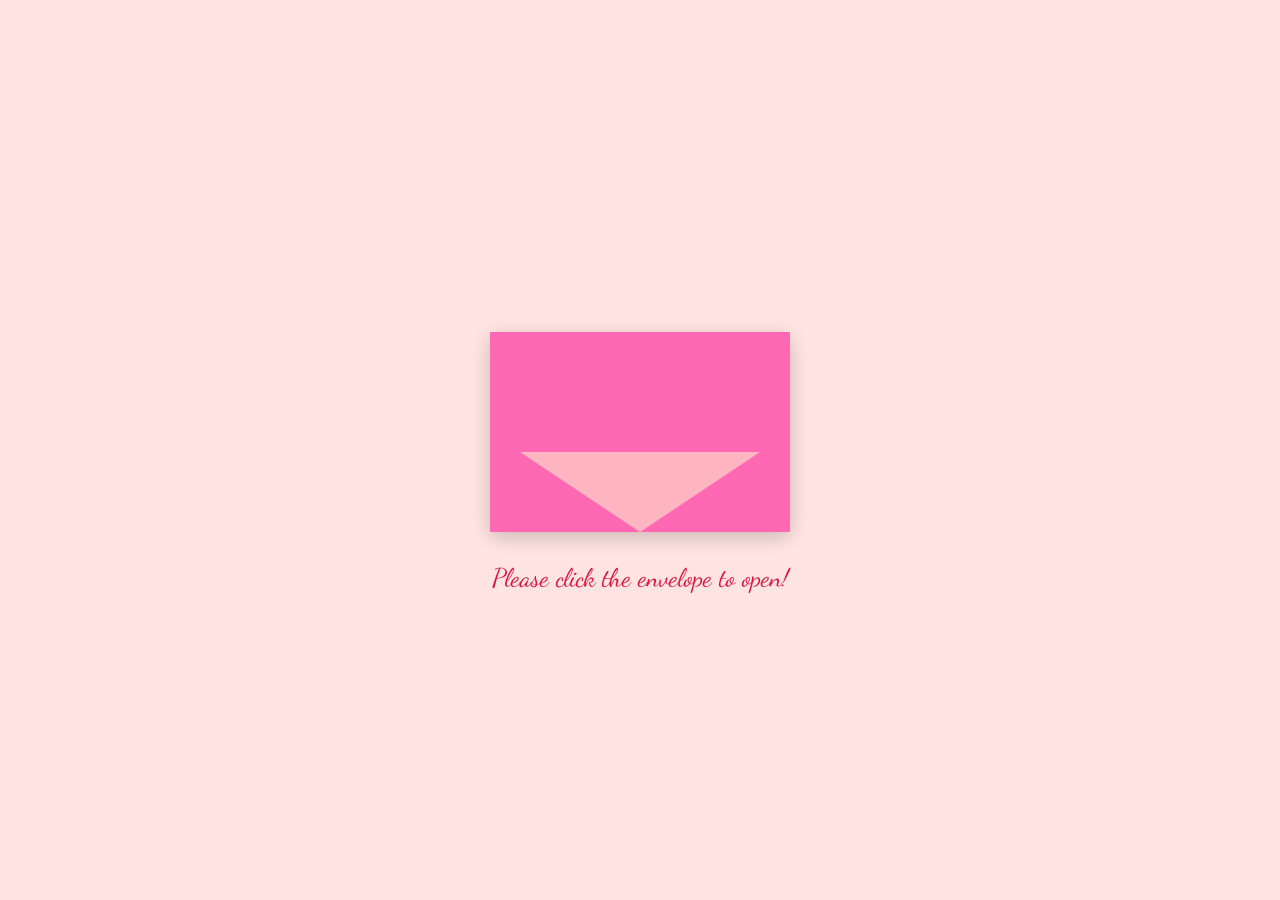
<file: Index.html>
<!DOCTYPE html>
<html lang="en">
<head>
    <meta charset="UTF-8">
    <meta name="viewport" content="width=device-width, initial-scale=1.0">
    <title>Can I court you?</title>
    <link rel="stylesheet" href="styles.css">
    <link rel="preconnect" href="https://fonts.googleapis.com">
    <link rel="preconnect" href="https://fonts.gstatic.com" crossorigin>
    <link href="https://fonts.googleapis.com/css2?family=Dancing+Script:wght@400;700&display=swap" rel="stylesheet">
</head>
<body>

    <div class="container">
        <div class="loading-indicator"></div>

        <div class="envelope-container" id="envelopeContainer">
            <div class="envelope">
                <div class="flap top-flap" id="topFlap"></div>
                <div class="flap left-flap"></div>
                <div class="flap right-flap"></div>
                <div class="envelope-front">
                    <div class="envelope-content-area" id="envelopeContentArea">
                        <div class="card" id="card">
                            <p>You're invited to be my Valentine!</p>
                        </div>
                        <div class="hearts-inside">
                            <span class="heart-icon">❤️</span>
                            <span class="heart-icon">❤️</span>
                            <span class="heart-icon">❤️</span>
                        </div>
                    </div>
                </div>
                <div class="flap bottom-flap"></div>
            </div>
        </div>

        <p class="click-text" id="clickText">Please click the envelope to open!</p>

        <div class="valentine-popup hidden" id="valentinePopup">
            <img src="images/love_hugging.jpg" alt="Cute Couple hugging" class="popup-image">
            <h2>Can I Court You?</h2><!--Title-->
            <div class="popup-message-scrollable">
                <p>Hi Love, Here we are, what a beautiful day to surprise a wonderful woman like you. I never imagined we would connect the way we have, and the fact that you feel the same still feels like a dream. You've brought so much warmth into my life. I admire your effort, your care, and the honesty you carry in every word and gesture. Welcome to my heart love love! I'm so glad you're here. 💖 </p><!--Input your letter here-->
            </div>
            <div class="buttons">
                <button id="yesBtn">Yes</button>
                <button id="noBtn">No</button>
            </div>
        </div>

        <div class="thank-you-message hidden" id="thankYouMessage">
            <span class="giant-heart">❤️</span>
            <p>Thank you for saying yes!! It means more to me than words can ever fully express. In that moment, my heart felt lighter, fuller, and so incredibly happy. You’ve given me the chance to show you just how deeply I care, and I promise to cherish and respect you every step of the way. I’m so grateful for your trust, your openness, and for allowing me into your heart. This is the beginning of something truly beautiful, and I can’t wait to grow with you. Here’s to us, to this journey, and to every little moment we’ll share together. ❤️
            <br>With all my heart,,
            Carlo Pragacha ❤️</p> <!--Thank you message-->
        </div>
    </div>

    <script src="script.js"></script>
</body>
</html>
</file>
<file: styles.css>
:root {
    --bg-pink: #ffe4e1; /* Lightest pink for background */
    --envelope-body-pink: #ffb6c1; /* Body of the envelope */
    --envelope-flap-pink: #ff69b4; /* Hot pink for flaps */
    --envelope-border-pink: #ff9dbf; /* Slightly darker pink for flap borders */
    --text-red: #dc143c; /* Crimson for main text */
}

body {
    margin: 0;
    padding: 0;
    display: flex;
    justify-content: center;
    align-items: center;
    min-height: 100vh;
    background-color: var(--bg-pink);
    overflow: hidden; /* Hide body scrollbar unless forced */
    font-family: sans-serif;
    position: relative;
}

.container {
    display: flex;
    flex-direction: column;
    align-items: center;
    position: relative;
    z-index: 1;
}

/* --- Loading Indicator --- */
.loading-indicator {
    width: 40px;
    height: 40px;
    border: 4px solid #6495ed;
    border-top: 4px solid transparent;
    border-radius: 50%;
    animation: spin 1s linear infinite;
    position: absolute;
    top: -80px;
    left: 50%;
    transform: translateX(-50%);
}

@keyframes spin {
    0% { transform: rotate(0deg); }
    100% { transform: rotate(360deg); }
}

/* --- Envelope Styles --- */
.envelope-container {
    position: relative;
    width: 300px; /* Slightly larger base */
    height: 200px; /* Adjust height */
    perspective: 1000px; /* For 3D transforms */
    cursor: pointer;
    margin-top: 50px;
    display: flex;
    justify-content: center;
    align-items: center;
}

.envelope {
    position: relative;
    width: 100%;
    height: 100%;
    transform-style: preserve-3d; /* Allows nested 3D transforms */
    transition: transform 1s ease-in-out;
}

.envelope-front {
    position: absolute;
    width: 100%;
    height: 100%;
    background-color: var(--envelope-body-pink);
    border-radius: 8px;
    backface-visibility: hidden; /* Hide the back of the front when opened */
    box-shadow: 0 5px 20px rgba(0, 0, 0, 0.2);
    display: flex;
    justify-content: center;
    align-items: center;
    overflow: hidden; /* Keep content contained */
    z-index: 1; /* Above back flap */
}

.flap {
    position: absolute;
    background-color: var(--envelope-flap-pink);
    transform-origin: 0 0; /* Default origin for flaps */
    backface-visibility: hidden; /* Hide the back of flaps */
    transition: transform 0.8s ease-in-out, background-color 0.3s;
    z-index: 3; /* Flaps on top initially */
}

/* Top Flap */
.top-flap {
    width: 0;
    height: 0;
    border-left: 150px solid transparent; /* Half width */
    border-right: 150px solid transparent; /* Half width */
    border-bottom: 120px solid var(--envelope-flap-pink); /* Main flap color */
    top: 0;
    left: 0;
    transform-origin: top;
    border-top-left-radius: 8px;
    border-top-right-radius: 8px;
    z-index: 4; /* On top of everything */
}

/* Side Flaps (triangles) */
.left-flap {
    width: 0;
    height: 0;
    border-top: 100px solid transparent;
    border-bottom: 100px solid transparent;
    border-right: 150px solid var(--envelope-body-pink); /* Matches body color */
    left: 0;
    top: 0;
    transform-origin: left;
    z-index: 2; /* Below top flap, above front */
}

.right-flap {
    width: 0;
    height: 0;
    border-top: 100px solid transparent;
    border-bottom: 100px solid transparent;
    border-left: 150px solid var(--envelope-body-pink); /* Matches body color */
    right: 0;
    top: 0;
    transform-origin: right;
    z-index: 2; /* Below top flap, above front */
}

/* Bottom Flap (triangle) */
.bottom-flap {
    width: 0;
    height: 0;
    border-left: 150px solid transparent;
    border-right: 150px solid transparent;
    border-top: 100px solid var(--envelope-flap-pink); /* Same color as top flap */
    bottom: 0;
    left: 0;
    transform-origin: bottom;
    z-index: 0; /* Behind front */
    border-bottom-left-radius: 8px;
    border-bottom-right-radius: 8px;
}

/* --- Opened State --- */
.envelope-container.opened .top-flap {
    transform: rotateX(180deg);
    z-index: 0; /* Move to back when opened */
}

/* Card and Hearts reveal */
.envelope-content-area {
    position: absolute;
    width: 90%;
    height: 90%;
    display: flex;
    flex-direction: column;
    align-items: center;
    justify-content: center;
    opacity: 0;
    transform: translateY(50px); /* Start low */
    transition: opacity 0.8s ease-out 0.4s, transform 0.8s ease-out 0.4s; /* Delay reveal */
    padding-top: 20px; /* Offset for flap */
    box-sizing: border-box;
}

.envelope-container.opened .envelope-content-area {
    opacity: 1;
    transform: translateY(0);
}

.card {
    width: 90%; /* Keeping this to make the card wider within the popup */
    height: auto; /* Allows the card to expand vertically */
    min-height: 100px; /* Ensures a minimum height */
    background-color: white;
    border-radius: 8px;
    box-shadow: 0 2px 8px rgba(0, 0, 0, 0.1);
    margin-bottom: 15px;
    display: flex;
    flex-direction: column;
    justify-content: center;
    align-items: center;
    font-family: 'Dancing Script', cursive;
    color: var(--text-red);
    text-align: center;
    padding: 10px;
    box-sizing: border-box;
    overflow-y: auto; /* Enables vertical scrollbar if content overflows */
    max-height: 250px; /* Sets a maximum height before scrolling starts. Adjust this value! */
}

/* Also ensure your .card p rule is correct for the text size */
.card p {
    font-size: 1.1em; /* Adjust font size to fit more text per line */
    line-height: 1.4;
    margin: 0;
    padding: 0;
}

.hearts-inside {
    display: flex;
    justify-content: center;
    gap: 10px;
}

.hearts-inside .heart-icon {
    font-size: 2em;
    color: var(--envelope-flap-pink);
}

/* --- Instruction Text --- */
.click-text {
    color: var(--text-red);
    font-family: 'Dancing Script', cursive;
    font-size: 1.6em;
    margin-top: 30px;
    text-align: center;
    pointer-events: none; /* Prevent text from blocking envelope click */
}

/* --- Valentine Popup --- */
.valentine-popup {
    background-color: white;
    border-radius: 15px;
    padding: 30px;
    text-align: center;
    box-shadow: 0 5px 20px rgba(0, 0, 0, 0.2);
    max-width: 450px; /* Set a maximum width for larger screens */
    width: 90%; /* Use 90% for responsiveness, allowing it to shrink on smaller screens */
    max-height: 90vh; /* Constrain popup height to viewport, enabling scroll if it gets too tall */
    overflow-y: auto; /* Enable scrolling for the entire popup if it exceeds max-height */
    box-sizing: border-box;
    position: fixed; /* Use fixed positioning to keep it centered on screen */
    top: 50%;
    left: 50%;
    transform: translate(-50%, -50%);
    z-index: 10;
    animation: fadeInScale 0.5s ease-out forwards;
}

@keyframes fadeInScale {
    from {
        opacity: 0;
        transform: translate(-50%, -50%) scale(0.8);
    }
    to {
        opacity: 1;
        transform: translate(-50%, -50%) scale(1);
    }
}

.popup-image {
    max-width: 50%;
    height: auto;
    margin-bottom: 20px;
    border-radius: 10px; /* Soften image corners */
}

.valentine-popup h2 {
    color: var(--text-red);
    font-family: 'Dancing Script', cursive;
    font-size: 2.8em;
    margin-bottom: 15px;
}

/* NEW: Styles for the scrollable message container within the popup */
.popup-message-scrollable {
    max-height: 180px; /* Set a maximum height for the content before scrolling */
    overflow-y: auto; /* Enable vertical scrolling */
    margin: 15px 0; /* Add some vertical spacing */
    padding: 0 15px; /* Add horizontal padding inside the scrollable area */
    box-sizing: border-box; /* Include padding in width calculation */
    text-align: center;
}

/* Styles for the paragraph inside the scrollable message container */
.popup-message-scrollable p {
    color: var(--text-red);
    font-family: 'Dancing Script', cursive;
    font-size: 1.1em; /* Adjust font size to fit well */
    line-height: 1.4;
    margin: 0; /* Remove default paragraph margin */
    padding: 0;
}

/* This rule for .valentine-popup p might no longer be needed if you only have the scrollable p */
/* If you keep it, ensure it targets other p tags if they exist outside the scrollable div */
.valentine-popup p {
    color: var(--text-red);
    font-family: 'Dancing Script', cursive;
    font-size: 1.5em; /* Original size, good for general paragraph text */
    margin-bottom: 25px;
}


.buttons {
    display: flex;
    gap: 15px;
    justify-content: center;
    margin-top: 20px; /* Add some space above buttons */
}

.buttons button {
    background-color: var(--envelope-flap-pink);
    color: white;
    border: none;
    border-radius: 8px;
    padding: 12px 25px;
    cursor: pointer;
    font-size: 1.1em;
    font-weight: bold;
    transition: background-color 0.3s ease;
}

.buttons button:hover {
    background-color: #e0529d; /* Darker pink on hover */
}

/* --- Thank You Message --- */
.thank-you-message {
    text-align: center;
    position: absolute;
    width: 400px;
    top: 50%;
    left: 30%;
    transform: translate(-50%, -50%);
    z-index: 10;
    animation: fadeIn 0.5s ease-out forwards;
}

@keyframes fadeIn {
    from { opacity: 0; }
    to { opacity: 1; }
}

.thank-you-message .giant-heart {
    font-size: 10em;
    color: var(--envelope-flap-pink);
    display: block;
    animation: pulse 1.5s infinite alternate;
}

@keyframes pulse {
    0% { transform: scale(1); }
    100% { transform: scale(1.1); }
}

.thank-you-message p {
    color: var(--text-red);
    font-size: 1.5em;
    font-family: 'Dancing Script', cursive;
    margin-top: 20px;
}

/* --- Utility Class --- */
.hidden {
    display: none !important;
}

/* --- Floating Hearts Background Animation --- */
.floating-heart {
    position: absolute;
    font-size: 1.5em;
    color: var(--envelope-body-pink); /* Light pink hearts for background */
    opacity: 0.7;
    animation: float 10s ease-in-out infinite;
    z-index: 0;
}

@keyframes float {
    0% { transform: translateY(0) translateX(0) scale(1); opacity: 0.7; }
    25% { transform: translateY(-50px) translateX(20px) scale(1.05); opacity: 0.8; }
    50% { transform: translateY(-100px) translateX(-20px) scale(1); opacity: 0.7; }
    75% { transform: translateY(-50px) translateX(10px) scale(0.95); opacity: 0.6; }
    100% { transform: translateY(0) translateX(0) scale(1); opacity: 0.7; }
}

.floating-heart:nth-child(2n) { animation-duration: 12s; animation-delay: 1s; }
.floating-heart:nth-child(3n) { animation-duration: 9s; animation-delay: 2s; }
.floating-heart:nth-child(4n) { animation-duration: 11s; animation-delay: 0.5s; }
.floating-heart:nth-child(5n) { animation-duration: 13s; animation-delay: 1.5s; }
</file>
<file: CSS_LOVE.CSS>
:root {
    --bg-pink: #ffe4e1; /* Lightest pink for background */
    --envelope-body-pink: #ffb6c1; /* Body of the envelope */
    --envelope-flap-pink: #ff69b4; /* Hot pink for flaps */
    --envelope-border-pink: #ff9dbf; /* Slightly darker pink for flap borders */
    --text-red: #dc143c; /* Crimson for main text */
}

body {
    margin: 0;
    padding: 0;
    display: flex;
    justify-content: center;
    align-items: center;
    min-height: 100vh;
    background-color: var(--bg-pink);
    overflow: hidden; /* Hide body scrollbar unless forced */
    font-family: sans-serif;
    position: relative;
}

.container {
    display: flex;
    flex-direction: column;
    align-items: center;
    position: relative;
    z-index: 1;
}

/* --- Loading Indicator --- */
.loading-indicator {
    width: 40px;
    height: 40px;
    border: 4px solid #6495ed;
    border-top: 4px solid transparent;
    border-radius: 50%;
    animation: spin 1s linear infinite;
    position: absolute;
    top: -80px;
    left: 50%;
    transform: translateX(-50%);
}

@keyframes spin {
    0% { transform: rotate(0deg); }
    100% { transform: rotate(360deg); }
}

/* --- Envelope Styles --- */
.envelope-container {
    position: relative;
    width: 300px; /* Slightly larger base */
    height: 200px; /* Adjust height */
    perspective: 1000px; /* For 3D transforms */
    cursor: pointer;
    margin-top: 50px;
    display: flex;
    justify-content: center;
    align-items: center;
}

.envelope {
    position: relative;
    width: 100%;
    height: 100%;
    transform-style: preserve-3d; /* Allows nested 3D transforms */
    transition: transform 1s ease-in-out;
}

.envelope-front {
    position: absolute;
    width: 100%;
    height: 100%;
    background-color: var(--envelope-body-pink);
    border-radius: 8px;
    backface-visibility: hidden; /* Hide the back of the front when opened */
    box-shadow: 0 5px 20px rgba(0, 0, 0, 0.2);
    display: flex;
    justify-content: center;
    align-items: center;
    overflow: hidden; /* Keep content contained */
    z-index: 1; /* Above back flap */
}

.flap {
    position: absolute;
    background-color: var(--envelope-flap-pink);
    transform-origin: 0 0; /* Default origin for flaps */
    backface-visibility: hidden; /* Hide the back of flaps */
    transition: transform 0.8s ease-in-out, background-color 0.3s;
    z-index: 3; /* Flaps on top initially */
}

/* Top Flap */
.top-flap {
    width: 0;
    height: 0;
    border-left: 150px solid transparent; /* Half width */
    border-right: 150px solid transparent; /* Half width */
    border-bottom: 120px solid var(--envelope-flap-pink); /* Main flap color */
    top: 0;
    left: 0;
    transform-origin: top;
    border-top-left-radius: 8px;
    border-top-right-radius: 8px;
    z-index: 4; /* On top of everything */
}

/* Side Flaps (triangles) */
.left-flap {
    width: 0;
    height: 0;
    border-top: 100px solid transparent;
    border-bottom: 100px solid transparent;
    border-right: 150px solid var(--envelope-body-pink); /* Matches body color */
    left: 0;
    top: 0;
    transform-origin: left;
    z-index: 2; /* Below top flap, above front */
}

.right-flap {
    width: 0;
    height: 0;
    border-top: 100px solid transparent;
    border-bottom: 100px solid transparent;
    border-left: 150px solid var(--envelope-body-pink); /* Matches body color */
    right: 0;
    top: 0;
    transform-origin: right;
    z-index: 2; /* Below top flap, above front */
}

/* Bottom Flap (triangle) */
.bottom-flap {
    width: 0;
    height: 0;
    border-left: 150px solid transparent;
    border-right: 150px solid transparent;
    border-top: 100px solid var(--envelope-flap-pink); /* Same color as top flap */
    bottom: 0;
    left: 0;
    transform-origin: bottom;
    z-index: 0; /* Behind front */
    border-bottom-left-radius: 8px;
    border-bottom-right-radius: 8px;
}

/* --- Opened State --- */
.envelope-container.opened .top-flap {
    transform: rotateX(180deg);
    z-index: 0; /* Move to back when opened */
}

/* Card and Hearts reveal */
.envelope-content-area {
    position: absolute;
    width: 90%;
    height: 90%;
    display: flex;
    flex-direction: column;
    align-items: center;
    justify-content: center;
    opacity: 0;
    transform: translateY(50px); /* Start low */
    transition: opacity 0.8s ease-out 0.4s, transform 0.8s ease-out 0.4s; /* Delay reveal */
    padding-top: 20px; /* Offset for flap */
    box-sizing: border-box;
}

.envelope-container.opened .envelope-content-area {
    opacity: 1;
    transform: translateY(0);
}

.card {
    width: 90%; /* Keeping this to make the card wider within the popup */
    height: auto; /* Allows the card to expand vertically */
    min-height: 100px; /* Ensures a minimum height */
    background-color: white;
    border-radius: 8px;
    box-shadow: 0 2px 8px rgba(0, 0, 0, 0.1);
    margin-bottom: 15px;
    display: flex;
    flex-direction: column;
    justify-content: center;
    align-items: center;
    font-family: 'Dancing Script', cursive;
    color: var(--text-red);
    text-align: center;
    padding: 10px;
    box-sizing: border-box;
    overflow-y: auto; /* Enables vertical scrollbar if content overflows */
    max-height: 250px; /* Sets a maximum height before scrolling starts. Adjust this value! */
}

/* Also ensure your .card p rule is correct for the text size */
.card p {
    font-size: 1.1em; /* Adjust font size to fit more text per line */
    line-height: 1.4;
    margin: 0;
    padding: 0;
}

.hearts-inside {
    display: flex;
    justify-content: center;
    gap: 10px;
}

.hearts-inside .heart-icon {
    font-size: 2em;
    color: var(--envelope-flap-pink);
}

/* --- Instruction Text --- */
.click-text {
    color: var(--text-red);
    font-family: 'Dancing Script', cursive;
    font-size: 1.6em;
    margin-top: 30px;
    text-align: center;
    pointer-events: none; /* Prevent text from blocking envelope click */
}

/* --- Valentine Popup --- */
.valentine-popup {
    background-color: white;
    border-radius: 15px;
    padding: 30px;
    text-align: center;
    box-shadow: 0 5px 20px rgba(0, 0, 0, 0.2);
    max-width: 450px; /* Set a maximum width for larger screens */
    width: 90%; /* Use 90% for responsiveness, allowing it to shrink on smaller screens */
    max-height: 90vh; /* Constrain popup height to viewport, enabling scroll if it gets too tall */
    overflow-y: auto; /* Enable scrolling for the entire popup if it exceeds max-height */
    box-sizing: border-box;
    position: fixed; /* Use fixed positioning to keep it centered on screen */
    top: 50%;
    left: 50%;
    transform: translate(-50%, -50%);
    z-index: 10;
    animation: fadeInScale 0.5s ease-out forwards;
}

@keyframes fadeInScale {
    from {
        opacity: 0;
        transform: translate(-50%, -50%) scale(0.8);
    }
    to {
        opacity: 1;
        transform: translate(-50%, -50%) scale(1);
    }
}

.popup-image {
    max-width: 50%;
    height: auto;
    margin-bottom: 20px;
    border-radius: 10px; /* Soften image corners */
}

.valentine-popup h2 {
    color: var(--text-red);
    font-family: 'Dancing Script', cursive;
    font-size: 2.8em;
    margin-bottom: 15px;
}

/* NEW: Styles for the scrollable message container within the popup */
.popup-message-scrollable {
    max-height: 180px; /* Set a maximum height for the content before scrolling */
    overflow-y: auto; /* Enable vertical scrolling */
    margin: 15px 0; /* Add some vertical spacing */
    padding: 0 15px; /* Add horizontal padding inside the scrollable area */
    box-sizing: border-box; /* Include padding in width calculation */
    text-align: center;
}

/* Styles for the paragraph inside the scrollable message container */
.popup-message-scrollable p {
    color: var(--text-red);
    font-family: 'Dancing Script', cursive;
    font-size: 1.1em; /* Adjust font size to fit well */
    line-height: 1.4;
    margin: 0; /* Remove default paragraph margin */
    padding: 0;
}

/* This rule for .valentine-popup p might no longer be needed if you only have the scrollable p */
/* If you keep it, ensure it targets other p tags if they exist outside the scrollable div */
.valentine-popup p {
    color: var(--text-red);
    font-family: 'Dancing Script', cursive;
    font-size: 1.5em; /* Original size, good for general paragraph text */
    margin-bottom: 25px;
}


.buttons {
    display: flex;
    gap: 15px;
    justify-content: center;
    margin-top: 20px; /* Add some space above buttons */
}

.buttons button {
    background-color: var(--envelope-flap-pink);
    color: white;
    border: none;
    border-radius: 8px;
    padding: 12px 25px;
    cursor: pointer;
    font-size: 1.1em;
    font-weight: bold;
    transition: background-color 0.3s ease;
}

.buttons button:hover {
    background-color: #e0529d; /* Darker pink on hover */
}

/* --- Thank You Message --- */
.thank-you-message {
    text-align: center;
    position: absolute;
    width: 400px;
    top: 50%;
    left: 30%;
    transform: translate(-50%, -50%);
    z-index: 10;
    animation: fadeIn 0.5s ease-out forwards;
}

@keyframes fadeIn {
    from { opacity: 0; }
    to { opacity: 1; }
}

.thank-you-message .giant-heart {
    font-size: 10em;
    color: var(--envelope-flap-pink);
    display: block;
    animation: pulse 1.5s infinite alternate;
}

@keyframes pulse {
    0% { transform: scale(1); }
    100% { transform: scale(1.1); }
}

.thank-you-message p {
    color: var(--text-red);
    font-size: 1.5em;
    font-family: 'Dancing Script', cursive;
    margin-top: 20px;
}

/* --- Utility Class --- */
.hidden {
    display: none !important;
}

/* --- Floating Hearts Background Animation --- */
.floating-heart {
    position: absolute;
    font-size: 1.5em;
    color: var(--envelope-body-pink); /* Light pink hearts for background */
    opacity: 0.7;
    animation: float 10s ease-in-out infinite;
    z-index: 0;
}

@keyframes float {
    0% { transform: translateY(0) translateX(0) scale(1); opacity: 0.7; }
    25% { transform: translateY(-50px) translateX(20px) scale(1.05); opacity: 0.8; }
    50% { transform: translateY(-100px) translateX(-20px) scale(1); opacity: 0.7; }
    75% { transform: translateY(-50px) translateX(10px) scale(0.95); opacity: 0.6; }
    100% { transform: translateY(0) translateX(0) scale(1); opacity: 0.7; }
}

.floating-heart:nth-child(2n) { animation-duration: 12s; animation-delay: 1s; }
.floating-heart:nth-child(3n) { animation-duration: 9s; animation-delay: 2s; }
.floating-heart:nth-child(4n) { animation-duration: 11s; animation-delay: 0.5s; }
.floating-heart:nth-child(5n) { animation-duration: 13s; animation-delay: 1.5s; }
</file>
